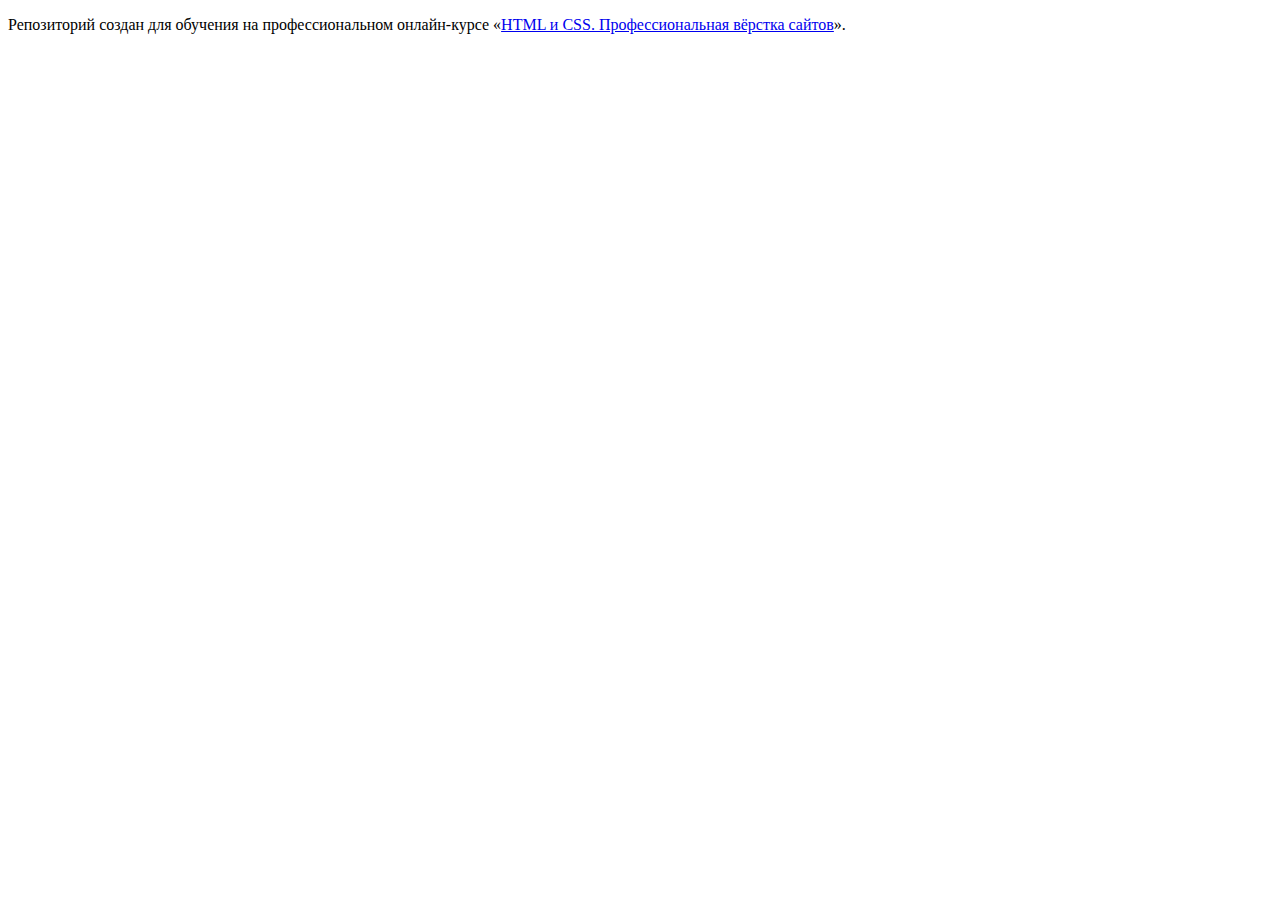
<file: 1/index.html>
<!DOCTYPE html>
<html lang="ru">
  <head>
    <meta charset="utf-8">
    <title>HTML Academy: Седона</title>
    <base href="https://htmlacademy-htmlcss.github.io/1678803-sedona-35/1/">
</head>
  <body>

    <p>Репозиторий создан для обучения на профессиональном онлайн‑курсе «<a href="https://htmlacademy.ru/intensive/htmlcss">HTML и CSS. Профессиональная вёрстка сайтов</a>».</p>

  </body>
</html>
</file>
